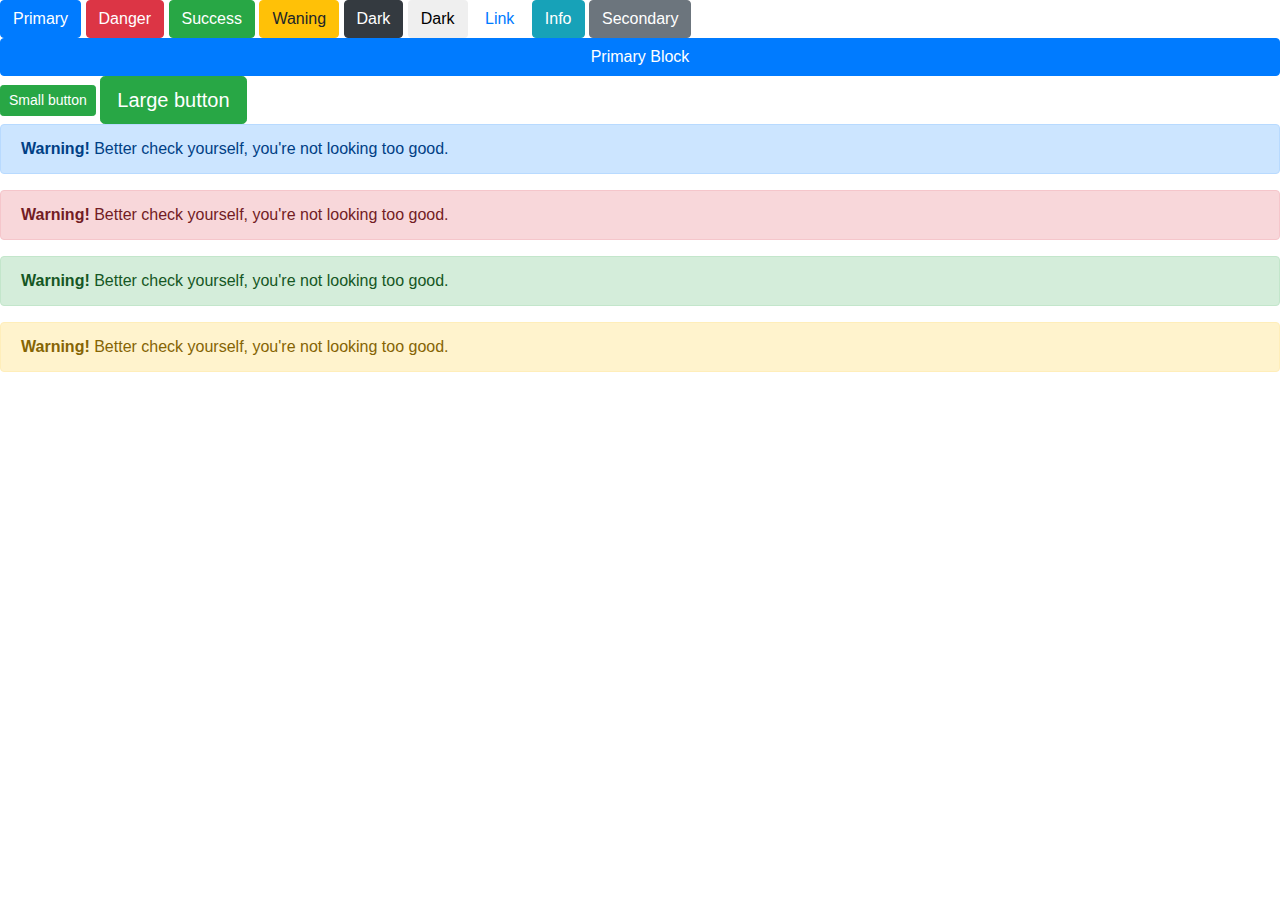
<file: bootstrap/index.html>
<!DOCTYPE html>
<html lang="en">
<head>
	<meta charset="UTF-8">
	<title>Document</title>

  
  <link rel="stylesheet" href="./css/bootstrap.min.css">


</head>
<body>

    <div class="primary"></div>	

<!-- liste des buttons boostrap -->
<button class="btn btn-primary">Primary</button>	
<button class="btn btn-danger">Danger</button>
<button class="btn btn-success">Success</button>	
<button class="btn btn-warning">Waning</button>
<button class="btn btn-dark">Dark</button>
<button class="btn btn-default">Dark</button>
<button class="btn btn-link">Link</button>
<button class="btn btn-info">Info</button>
<button class="btn btn-secondary">Secondary</button>

<br>
<!-- Button de type block -->
<button class="btn btn-primary btn-block">Primary Block</button>


<!-- les taille des buttons -->
<button class="btn btn-success btn-sm">Small button</button>
<button class="btn btn-success btn-lg">Large button</button>


<div class="alert alert-primary" role="alert">
    <strong>Warning!</strong> Better check yourself, you're not looking too good.
</div>


<div class="alert alert-danger" role="alert">
    <strong>Warning!</strong> Better check yourself, you're not looking too good.
</div>


<div class="alert alert-success" role="alert">
    <strong>Warning!</strong> Better check yourself, you're not looking too good.
</div>


<div class="alert alert-warning" role="alert">
    <strong>Warning!</strong> Better check yourself, you're not looking too good.
</div>






<script src="./js/jquery.min.js"></script>
<script src="./js/popper.min.js"></script>
<script src="./js/bootstrap.min.js"></script>


</body>
</html>
</file>
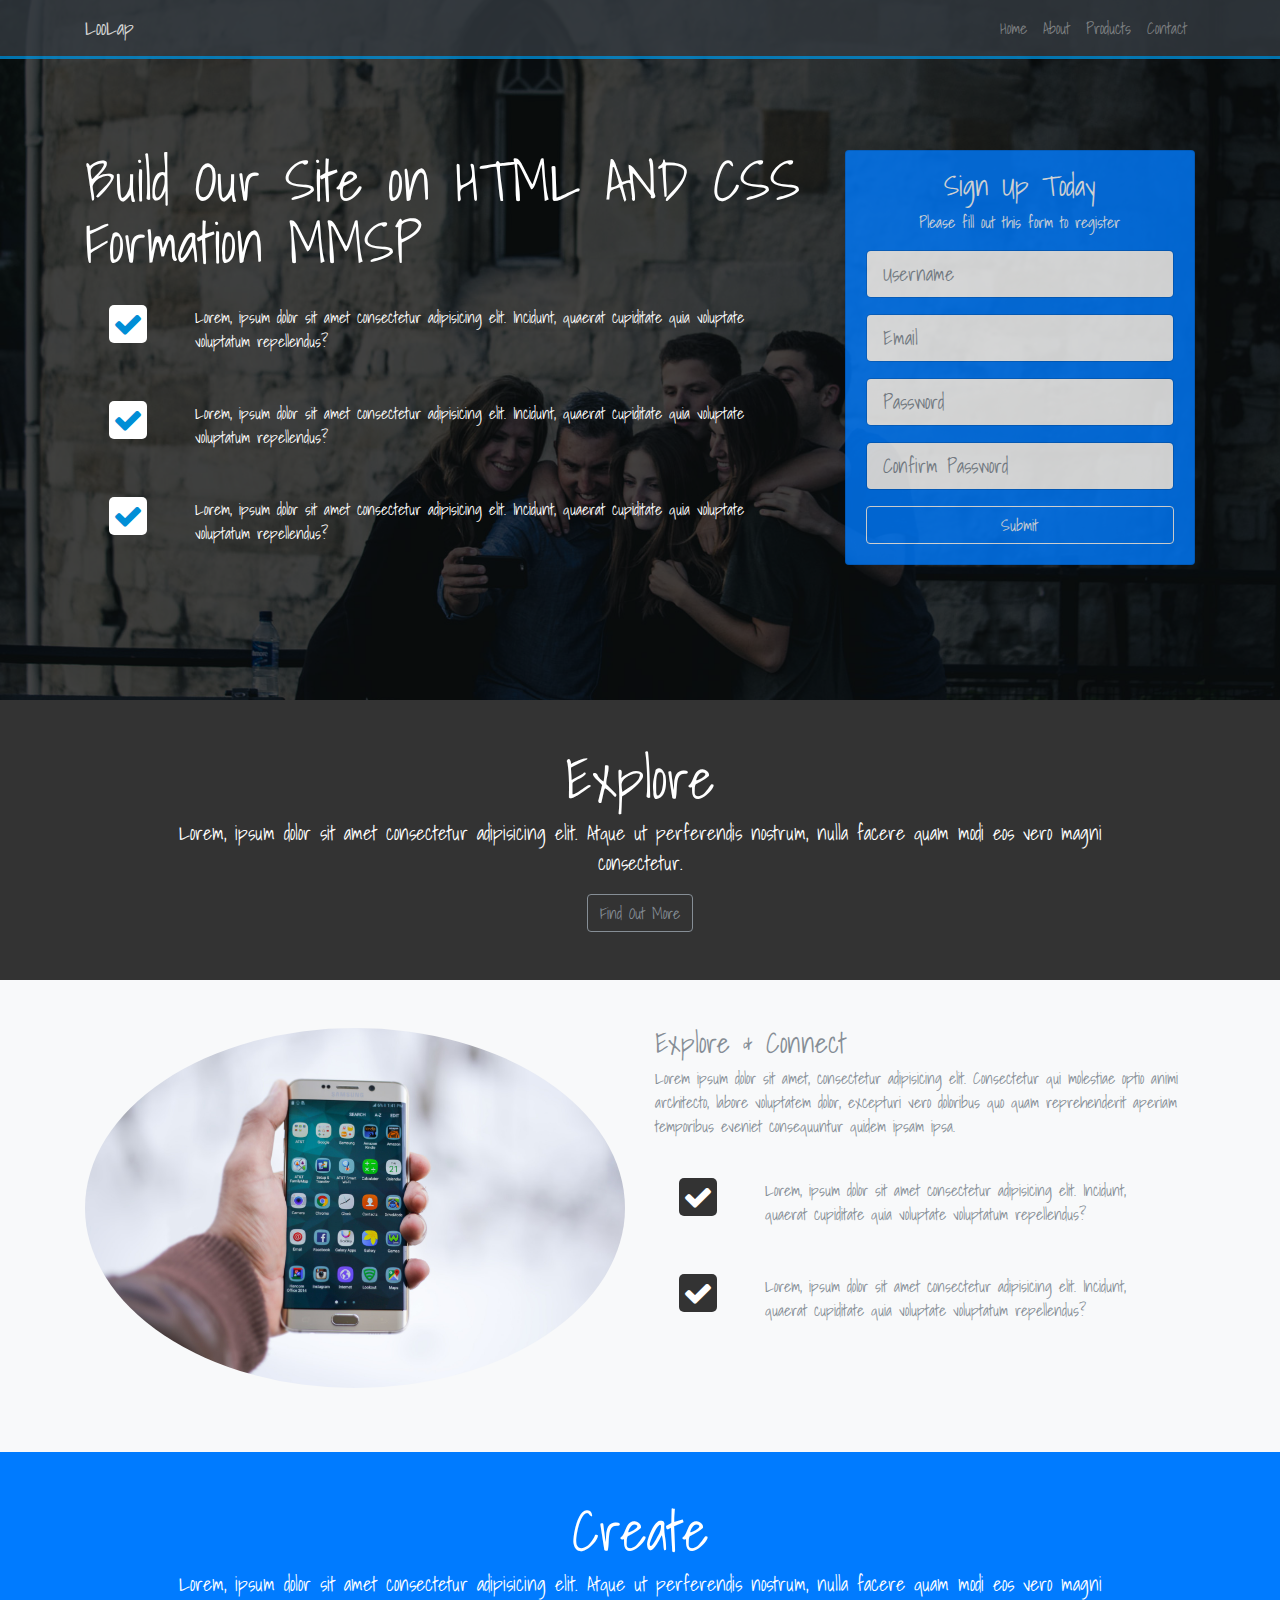
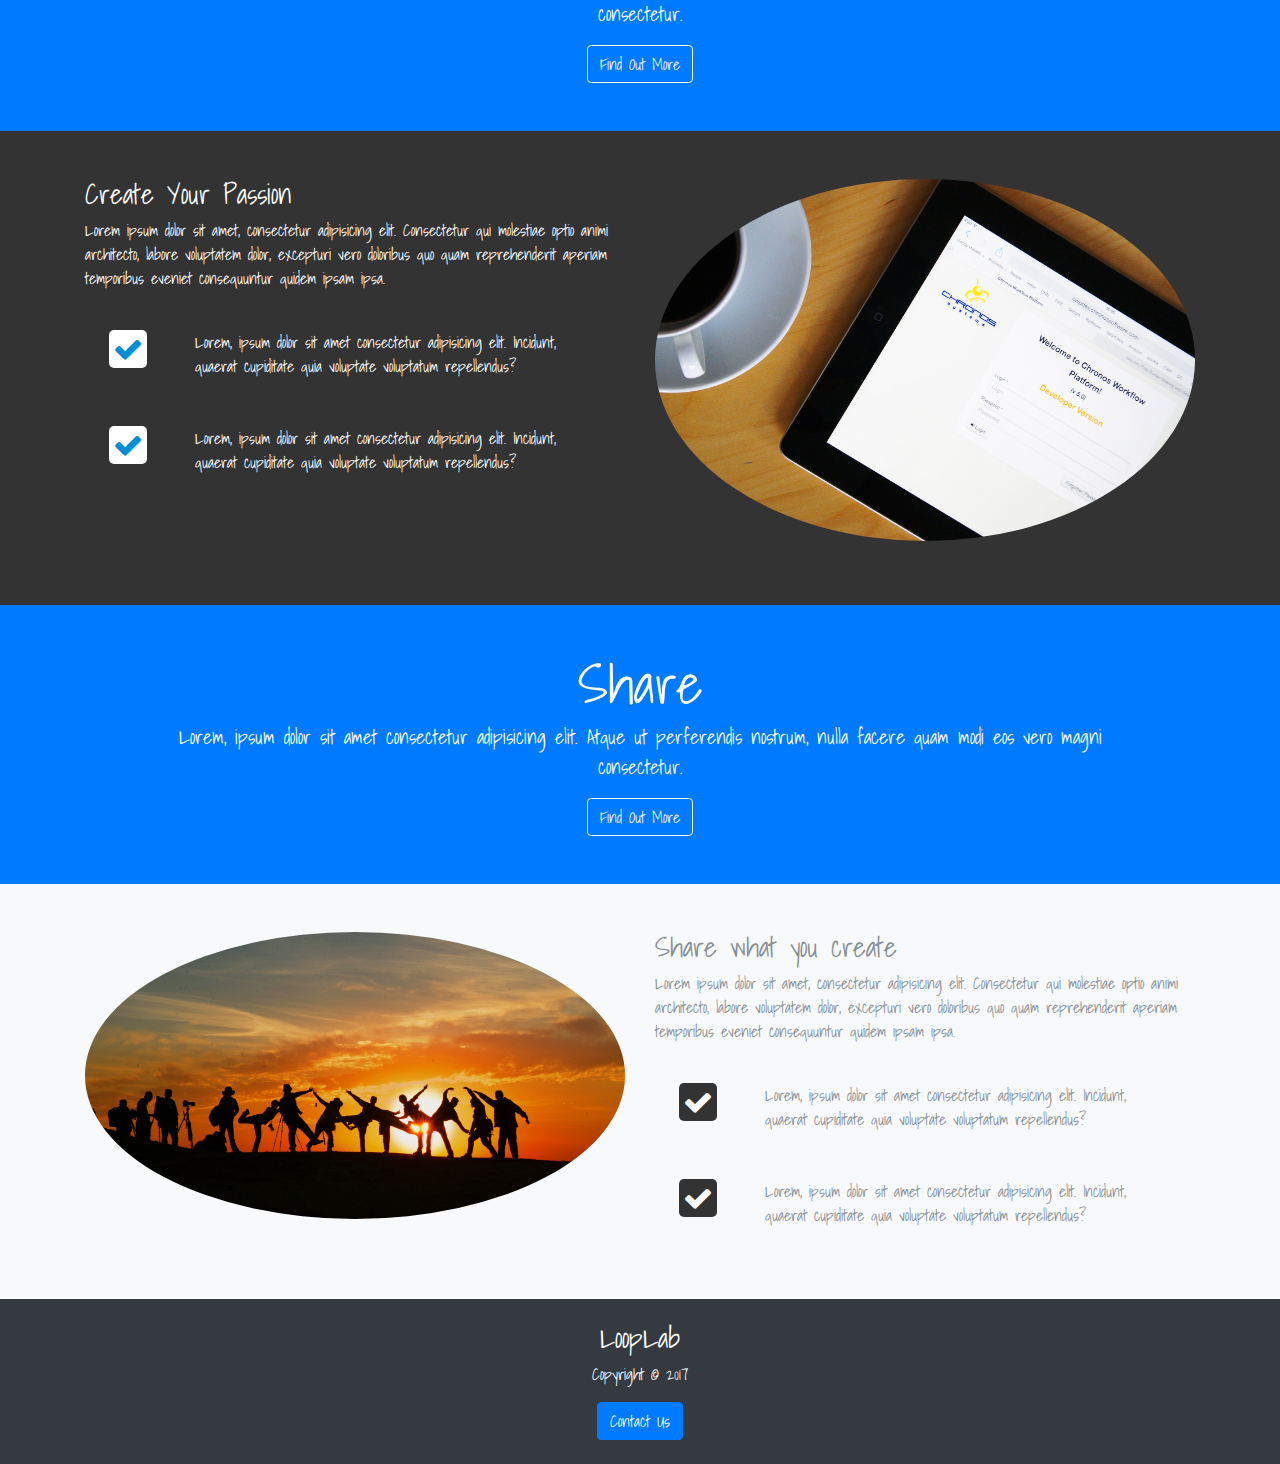
<file: looplab/src/index.html>
<!DOCTYPE html>
<html class="no-js" lang="en">

<head>
  <meta http-equiv="x-ua-compatible" content="ie=edge">
  <meta name="viewport" content="width=device-width, initial-scale=1.0" />
  <link rel="stylesheet" href="css/font-awesome.min.css">
  <link rel="stylesheet" href="css/bootstrap.css">
  <link rel="stylesheet" href="css/style.css">
  <link href="https://fonts.googleapis.com/css?family=Shadows+Into+Light|Wendy+One" rel="stylesheet">
  <style>
    body {
      font-family: 'Shadows Into Light', cursive;
    }
  </style>
  <title>LoopLab</title>
</head>

<body id="home">
  <nav class="navbar navbar-expand-sm bg-dark navbar-dark fixed-top">
    <div class="container">
      <a href="index.html" class="navbar-brand">LooLap</a>
      <button class="navbar-toggler" data-toggle="collapse" data-target="#navbarCollapse">
                   <span class="navbar-toggler-icon"></span>
      </button>
      <div class="collapse navbar-collapse" id="navbarCollapse">
        <ul class="navbar-nav ml-auto">
          <li class="nav-item">
            <a href="#home" class="nav-link">Home</a>
          </li>
          <li class="nav-item">
            <a href="#explore-head-section" class="nav-link">About</a>
          </li>
          <li class="nav-item">
            <a href="#create-head-section" class="nav-link">Products</a>
          </li>
          <li class="nav-item">
            <a href="#share-head-section" class="nav-link">Contact</a>
          </li>
        </ul>
      </div>
    </div>
  </nav>

  <!-- HOME SECTION -->
  <header id="home-section">
    <div class="dark-overlay">
      <div class="home-inner">
        <div class="container">
          <div class="row">
            <div class="col-lg-8 d-none d-lg-block">
              <h1 class="display-4">Build <strong>Our Site</strong> on HTML AND CSS Formation MMSP</h1>
              <div class="d-flex flex-row">
                <div class="p-4 align-self-start">
                  <i class="fa fa-check"></i>
                </div>
                <div class="p-4 align-self-end">
                  Lorem, ipsum dolor sit amet consectetur adipisicing elit. Incidunt, quaerat cupiditate quia voluptate voluptatum repellendus?
                </div>
              </div>
              <div class="d-flex flex-row">
                <div class="p-4 align-self-start">
                  <i class="fa fa-check"></i>
                </div>
                <div class="p-4 align-self-end">
                  Lorem, ipsum dolor sit amet consectetur adipisicing elit. Incidunt, quaerat cupiditate quia voluptate voluptatum repellendus?
                </div>
              </div>
              <div class="d-flex flex-row">
                <div class="p-4 align-self-start">
                  <i class="fa fa-check"></i>
                </div>
                <div class="p-4 align-self-end">
                  Lorem, ipsum dolor sit amet consectetur adipisicing elit. Incidunt, quaerat cupiditate quia voluptate voluptatum repellendus?
                </div>
              </div>
            </div>
            <div class="col-lg-4">
              <div class="card bg-primary text-center card-form">
                <div class="card-body">
                  <h3>Sign Up Today</h3>
                  <p>Please fill out this form to register</p>
                  <form>
                    <div class="form-group">
                      <input type="text" class="form-control form-control-lg" placeholder="Username">
                    </div>
                    <div class="form-group">
                      <input type="email" class="form-control form-control-lg" placeholder="Email">
                    </div>
                    <div class="form-group">
                      <input type="password" class="form-control form-control-lg" placeholder="Password">
                    </div>
                    <div class="form-group">
                      <input type="password" class="form-control form-control-lg" placeholder="Confirm Password">
                    </div>
                    <input type="submit" value="Submit" class="btn btn-outline-light btn-block">
                  </form>
                </div>
              </div>
            </div>
          </div>
        </div>
      </div>
    </div>
  </header>

  <!-- EXPLORE HEAD -->
  <section id="explore-head-section">
    <div class="container">
      <div class="row">
        <div class="col text-center">
          <div class="p-5">
            <h2 class="display-4">Explore</h2>
            <p class="lead">Lorem, ipsum dolor sit amet consectetur adipisicing elit. Atque ut perferendis nostrum, nulla facere quam modi eos vero magni consectetur.</p>
            <a href="#" class="btn btn-outline-secondary">Find Out More</a>
          </div>
        </div>
      </div>
    </div>
  </section>

  <!-- EXPLORE SECTION -->
  <section id="explore-section" class="bg-light text-muted py-5">
    <div class="container">
      <div class="row">
        <div class="col-md-6">
          <img src="img/explore-section1.jpg" alt="" class="img-fluid mb-3 rounded-circle">
        </div>
        <div class="col-md-6">
          <h3>Explore & Connect</h3>
          <p>Lorem ipsum dolor sit amet, consectetur adipisicing elit. Consectetur qui molestiae optio animi architecto, labore voluptatem dolor, excepturi vero doloribus quo quam reprehenderit aperiam temporibus eveniet consequuntur quidem ipsam ipsa.</p>
          <div class="d-flex flex-row">
            <div class="p-4 align-self-start">
              <i class="fa fa-check"></i>
            </div>
            <div class="p-4 align-self-end">
              Lorem, ipsum dolor sit amet consectetur adipisicing elit. Incidunt, quaerat cupiditate quia voluptate voluptatum repellendus?
            </div>
          </div>
          <div class="d-flex flex-row">
            <div class="p-4 align-self-start">
              <i class="fa fa-check"></i>
            </div>
            <div class="p-4 align-self-end">
              Lorem, ipsum dolor sit amet consectetur adipisicing elit. Incidunt, quaerat cupiditate quia voluptate voluptatum repellendus?
            </div>
          </div>
        </div>
      </div>
    </div>
  </section>

  <!-- CREATE HEAD -->
  <section id="create-head-section" class="bg-primary">
    <div class="container">
      <div class="row">
        <div class="col text-center">
          <div class="p-5">
            <h1 class="display-4">Create</h1>
            <p class="lead">Lorem, ipsum dolor sit amet consectetur adipisicing elit. Atque ut perferendis nostrum, nulla facere quam modi eos vero magni consectetur.</p>
            <a href="#" class="btn btn-outline-light">Find Out More</a>
          </div>
        </div>
      </div>
    </div>
  </section>

  <!-- CREATE SECTION -->
  <section id="create-section" class="py-5">
    <div class="container">
      <div class="row">
        <div class="col-md-6">
            <h3>Create Your Passion</h3>
            <p>Lorem ipsum dolor sit amet, consectetur adipisicing elit. Consectetur qui molestiae optio animi architecto, labore voluptatem dolor, excepturi vero doloribus quo quam reprehenderit aperiam temporibus eveniet consequuntur quidem ipsam ipsa.</p>
            <div class="d-flex flex-row">
              <div class="p-4 align-self-start">
                <i class="fa fa-check"></i>
              </div>
              <div class="p-4 align-self-end">
                Lorem, ipsum dolor sit amet consectetur adipisicing elit. Incidunt, quaerat cupiditate quia voluptate voluptatum repellendus?
              </div>
            </div>
            <div class="d-flex flex-row">
              <div class="p-4 align-self-start">
                <i class="fa fa-check"></i>
              </div>
              <div class="p-4 align-self-end">
                Lorem, ipsum dolor sit amet consectetur adipisicing elit. Incidunt, quaerat cupiditate quia voluptate voluptatum repellendus?
              </div>
            </div>
        </div>
        <div class="col-md-6">
            <img src="img/create-section1.jpg" alt="" class="img-fluid mb-3 rounded-circle">
        </div>
      </div>
    </div>
  </section>

  <!-- SHARE HEAD -->
  <section id="share-head-section" class="bg-primary">
      <div class="container">
        <div class="row">
          <div class="col text-center">
            <div class="p-5">
              <h1 class="display-4">Share</h1>
              <p class="lead">Lorem, ipsum dolor sit amet consectetur adipisicing elit. Atque ut perferendis nostrum, nulla facere quam modi eos vero magni consectetur.</p>
              <a href="#" class="btn btn-outline-light">Find Out More</a>
            </div>
          </div>
        </div>
      </div>
    </section>
  
    <!-- SHARE SECTION -->
    <section id="share-section" class="bg-light text-muted py-5">
      <div class="container">
        <div class="row">
          <div class="col-md-6">
            <img src="img/share-section1.jpg" alt="" class="img-fluid mb-3 rounded-circle">
          </div>
          <div class="col-md-6">
            <h3>Share what you create</h3>
            <p>Lorem ipsum dolor sit amet, consectetur adipisicing elit. Consectetur qui molestiae optio animi architecto, labore voluptatem dolor, excepturi vero doloribus quo quam reprehenderit aperiam temporibus eveniet consequuntur quidem ipsam ipsa.</p>
            <div class="d-flex flex-row">
              <div class="p-4 align-self-start">
                <i class="fa fa-check"></i>
              </div>
              <div class="p-4 align-self-end">
                Lorem, ipsum dolor sit amet consectetur adipisicing elit. Incidunt, quaerat cupiditate quia voluptate voluptatum repellendus?
              </div>
            </div>
            <div class="d-flex flex-row">
              <div class="p-4 align-self-start">
                <i class="fa fa-check"></i>
              </div>
              <div class="p-4 align-self-end">
                Lorem, ipsum dolor sit amet consectetur adipisicing elit. Incidunt, quaerat cupiditate quia voluptate voluptatum repellendus?
              </div>
            </div>
          </div>
        </div>
      </div>
    </section>

    <!-- MAIN FOOTER -->
    <footer id="main-footer" class="bg-dark">
      <div class="container">
        <div class="row">
          <div class="col text-center">
            <div class="py-4">
              <h1 class="h3">LoopLab</h1>
              <p>Copyright &copy; 2017</p>
              <button class="btn btn-primary" data-toggle="modal" data-target="#contactModal">Contact Us</button>
            </div>
          </div>
        </div>
      </div>
    </footer>

    <!-- CONTACT MODAL -->
    <div class="modal fade text-dark" id="contactModal">
      <div class="modal-dialog">
        <div class="modal-content">
          <div class="modal-header">
            <h5 class="modal-title" id="contactModalTitle">
              Contact Us
            </h5>
          </div>
          <div class="modal-body">
            <form>
              <div class="form-group">
                <label for="name">Name</label>
                <input type="text" class="form-control">
              </div>
              <div class="form-group">
                <label for="email">Email</label>
                <input type="email" class="form-control">
              </div>
              <div class="form-group">
                  <label for="message">Message</label>
                  <textarea class="form-control"></textarea>
              </div>
            </form>
          </div>
          <div class="modal-footer">
            <button class="btn btn-primary btn-block">Submit</button>
          </div>
        </div>
      </div>
    </div>

  <script src="js/jquery.min.js"></script>
  <script src="js/popper.min.js"></script>
  <script src="js/bootstrap.min.js"></script>
</body>

</html>
</file>
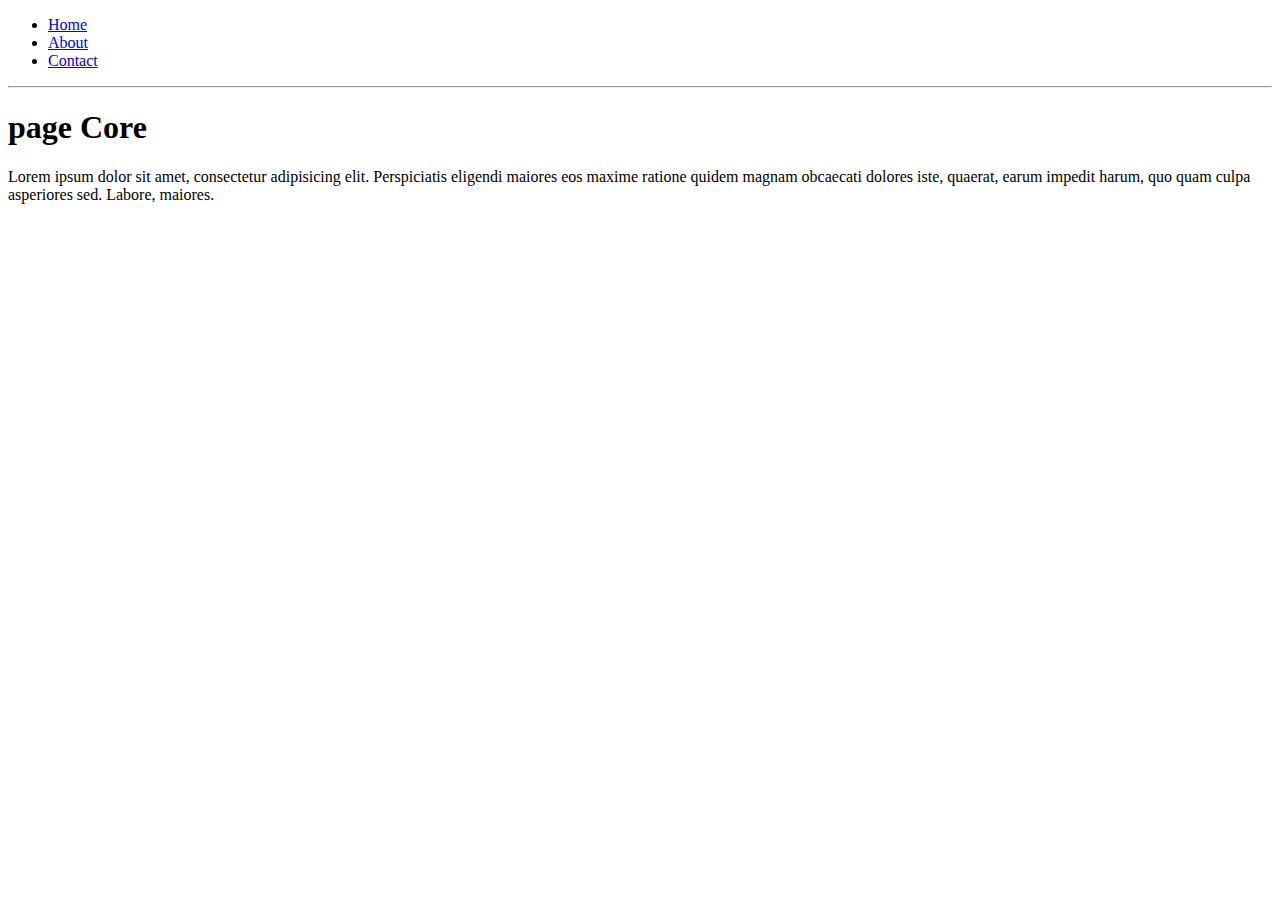
<file: division.html>
<!DOCTYPE html>
<html lang="en">
<head>
	<meta charset="UTF-8">
	<title>page pour les divisions</title>
</head>
<body>

	<nav>
            	<ul>
       				<li><a href="home.html">Home</a></li>
       				<li><a href="about.html">About</a></li>
       				<li><a href="contact.html">Contact</a></li>
       			</ul>		
	</nav>


    <section>
    	<hr>
    	<h1>page Core</h1>
    	<p>Lorem ipsum dolor sit amet, consectetur adipisicing elit. Perspiciatis eligendi maiores eos maxime ratione quidem magnam obcaecati dolores iste, quaerat, earum impedit harum, quo quam culpa asperiores sed. Labore, maiores.</p>
    </section>

	
</body>
</html>
</file>
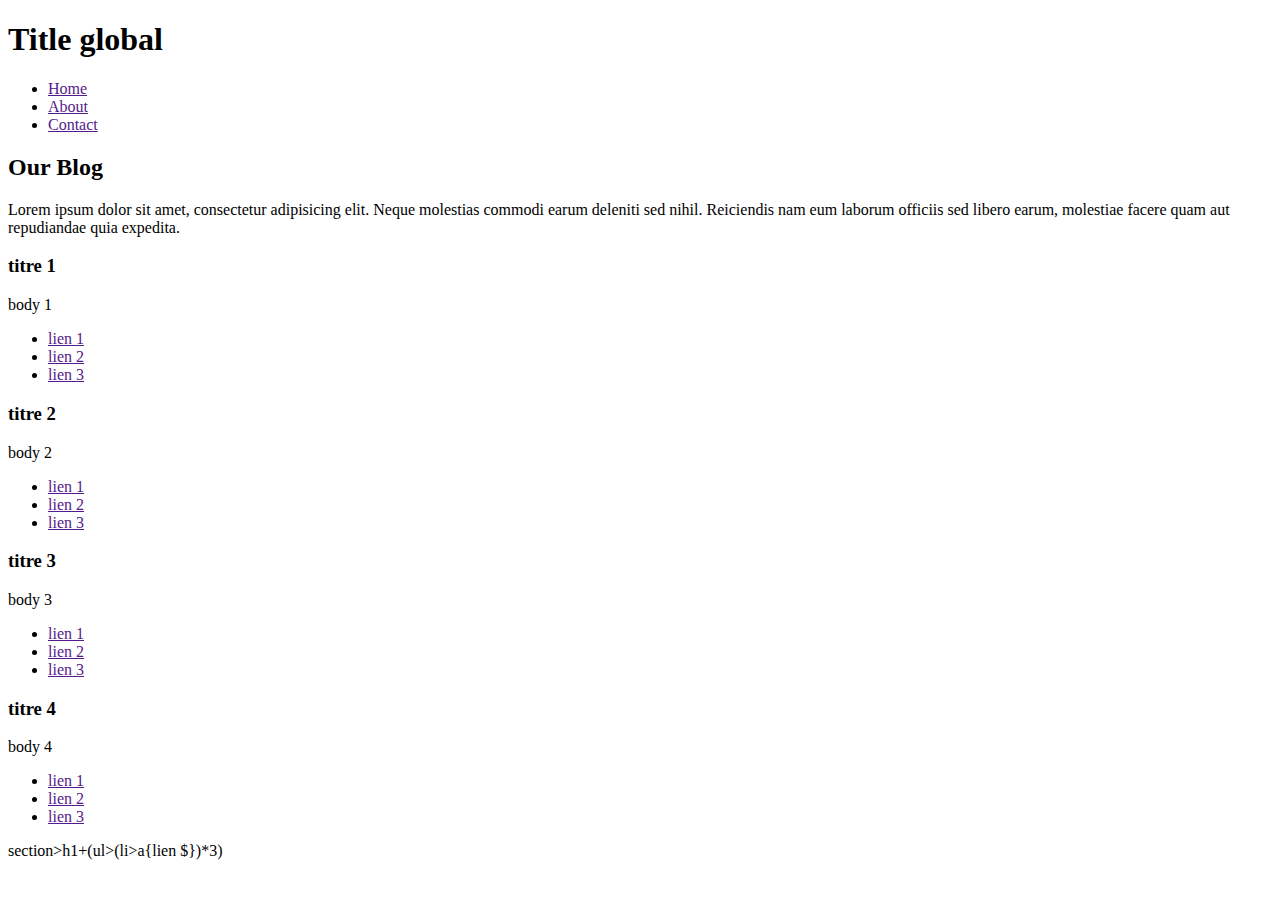
<file: emmet.html>
<!DOCTYPE html>
<html lang="en">
<head>
	<meta charset="UTF-8">
	<title>Document</title>
    
    

</head>
<body>

	<section>
		<h1>Title global</h1>
		<ul>
			<li> <a href="">Home</a> </li>
			<li> <a href="">About</a> </li>
			<li> <a href="">Contact</a> </li>
		</ul>
	</section>

	<section>
		<h2>Our Blog</h2>
		<p>Lorem ipsum dolor sit amet, consectetur adipisicing elit. Neque molestias commodi earum deleniti sed nihil. Reiciendis nam eum laborum officiis sed libero earum, molestiae facere quam aut repudiandae quia expedita.</p>
	</section>

	<section>
		<article>
			<h3>titre 1</h3>
			<p>body 1</p>
			<ul>
				<li><a href="">lien 1</a></li>
				<li><a href="">lien 2</a></li>
				<li><a href="">lien 3</a></li>
			</ul>
		</article>

		<article>
			<h3>titre 2</h3>
			<p>body 2</p>
			<ul>
				<li><a href="">lien 1</a></li>
				<li><a href="">lien 2</a></li>
				<li><a href="">lien 3</a></li>
			</ul>
		</article>

		<article>
			<h3>titre 3</h3>
			<p>body 3</p>
			<ul>
				<li><a href="">lien 1</a></li>
				<li><a href="">lien 2</a></li>
				<li><a href="">lien 3</a></li>
			</ul>
		</article>

		<article>
			<h3>titre 4</h3>
			<p>body 4</p>
			<ul>
				<li><a href="">lien 1</a></li>
				<li><a href="">lien 2</a></li>
				<li><a href="">lien 3</a></li>
			</ul>
		</article>
	</section>

	section>h1+(ul>(li>a{lien $})*3)
	
</body>
</html>
</file>
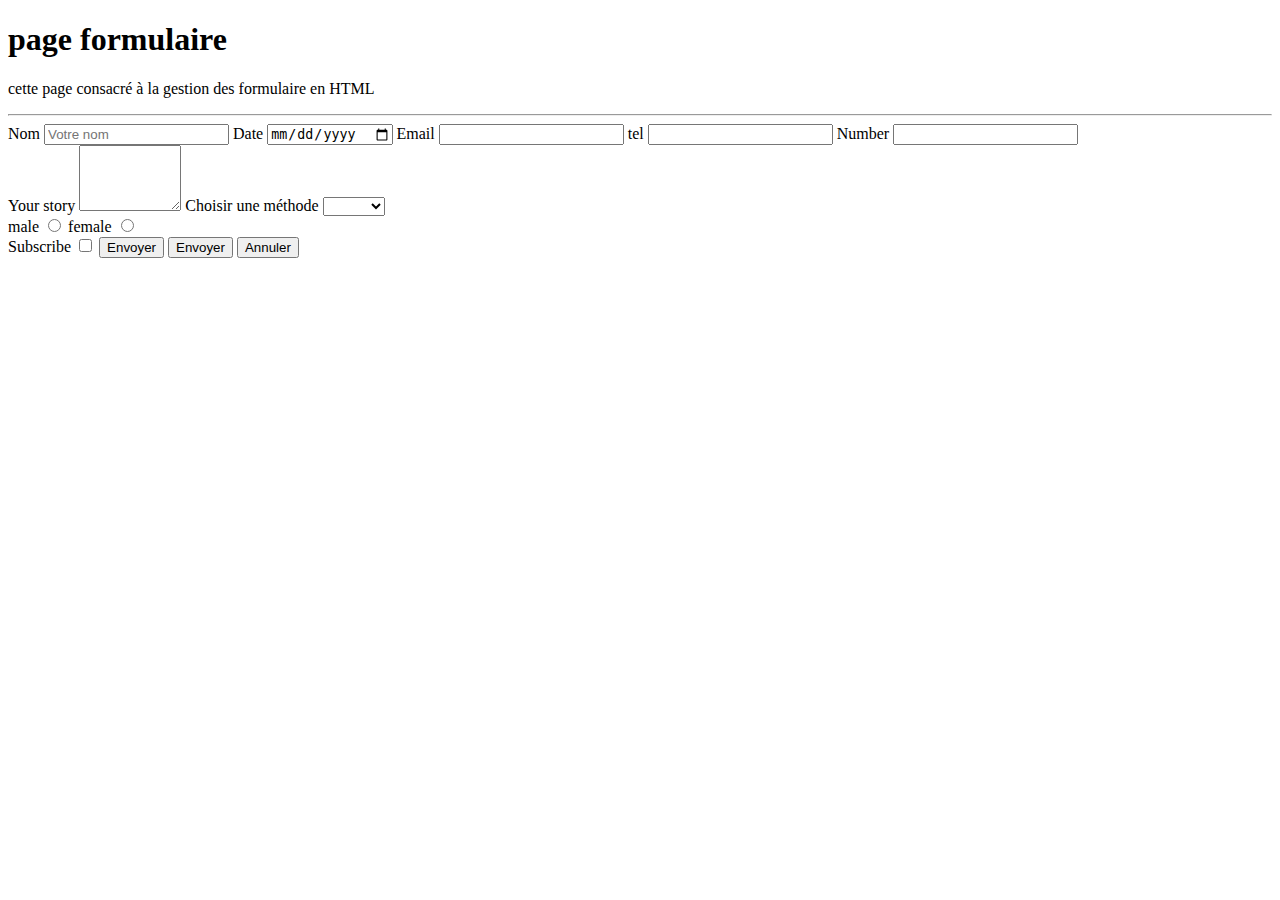
<file: form.html>
<!DOCTYPE html>
<html lang="en">
<head>
	<meta charset="UTF-8">
	<title>Page Formulaire</title>
</head>
<body>

	<h1>page formulaire</h1>
	<p>cette page consacré à la gestion des formulaire en HTML</p>
	<hr>

	<form action="" method="get">
		
		<label for="userPrenom">Nom</label>
		<input placeholder="Votre nom" type="text" name="userPrenom" id="userPrenom">

		<label for="">Date</label>
		<input type="date" name="date">
        
        <label for="email">Email</label>
		<input type="email" name="email" id="email">

		<label for="tel">tel</label>
		<input type="tel" name="tel" id="tel">

		<label for="number">Number</label>
		<input type="number" name="number" id="number">	
        
        <br>

        <label for="description">Your story</label>
		
		<textarea placeholder="une petite description" name="description" id="description" cols="10" rows="4">
		</textarea>	
        
        <label for="methodContact">Choisir une méthode</label>
        <select name="methodContact" id="methodContact">
        	<option value=""></option>
        	<option value="1">SMS</option>
        	<option value="2">TEL</option>
        	<option value="3">EMAIL</option>
        </select>
        <br>
        <label for="male">male</label>
        <input type="radio" name="sexe" id="male" value="male">

        <label for="female">female</label>
        <input type="radio" name="sexe" id="female" value="female">
		<br>
        <label for="subscribe">Subscribe</label>
        <input type="checkbox" name="subscribe" id="subscribe">
        
        <input type="submit" value="Envoyer">

        <button type="submit">Envoyer</button>
        <button type="reset">Annuler</button>
	</form>
	
</body>
</html>
</file>
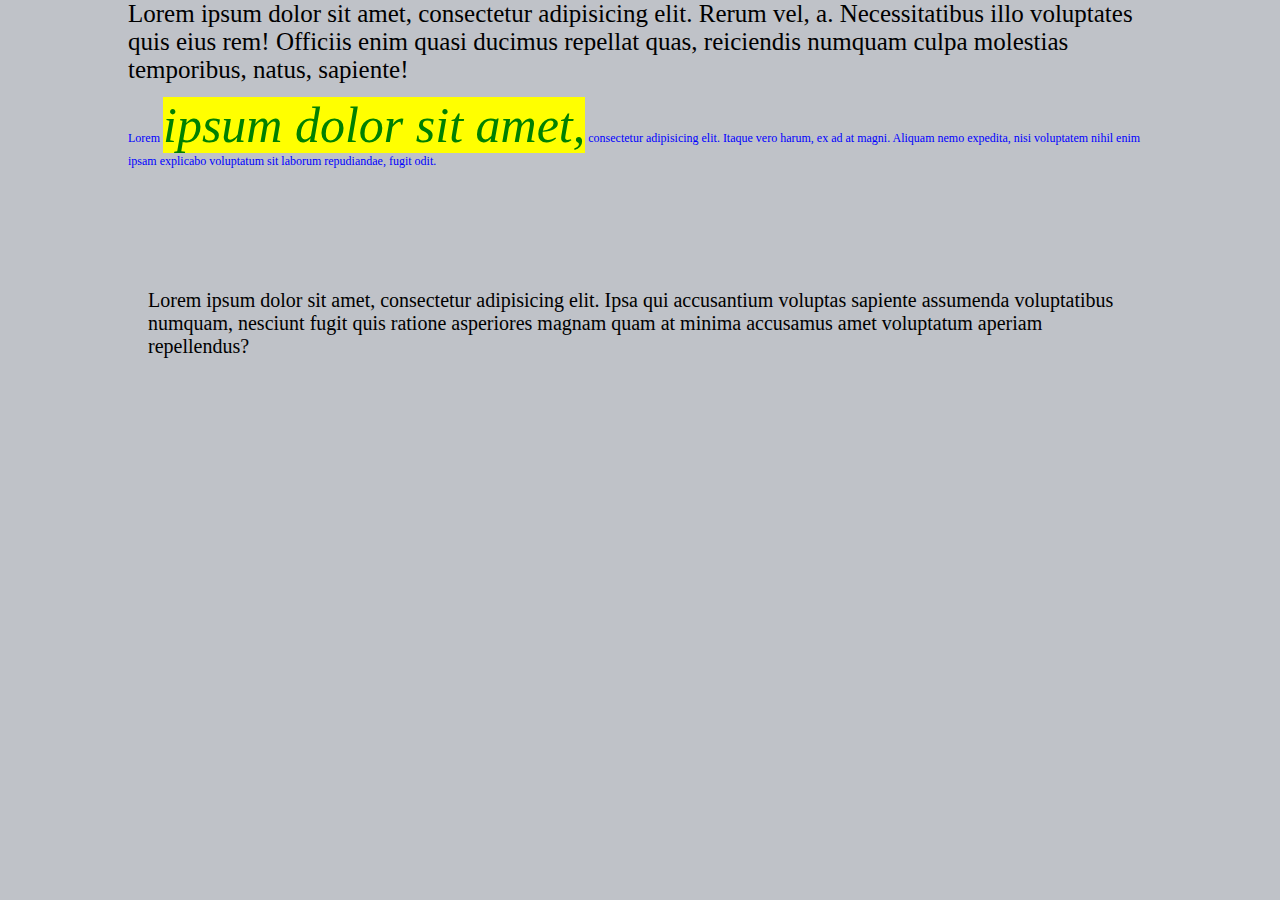
<file: stylesheet.html>
<!DOCTYPE html>
<html lang="en">
<head>
	<meta charset="UTF-8">
	<title>Style sheet</title>
    
  <link rel="stylesheet" href="./css/style.css">
</head>
<body>

	Lorem ipsum dolor sit amet, consectetur adipisicing elit. Rerum vel, a. Necessitatibus illo voluptates quis eius rem! Officiis enim quasi ducimus repellat quas, reiciendis numquam culpa molestias temporibus, natus, sapiente!

	<p>
		Lorem <span class="highlight">ipsum dolor sit amet,</span> consectetur adipisicing elit. Itaque vero harum, ex ad at magni. Aliquam nemo expedita, nisi voluptatem nihil enim ipsam explicabo voluptatum sit laborum repudiandae, fugit odit.
	</p>

	<p id="showcase" class="highlight">
		Lorem ipsum dolor sit amet, consectetur adipisicing elit. Ipsa qui accusantium voluptas sapiente assumenda voluptatibus numquam, nesciunt fugit quis ratione asperiores magnam quam at minima accusamus amet voluptatum aperiam repellendus?
	</p>


	
</body>
</html>
</file>
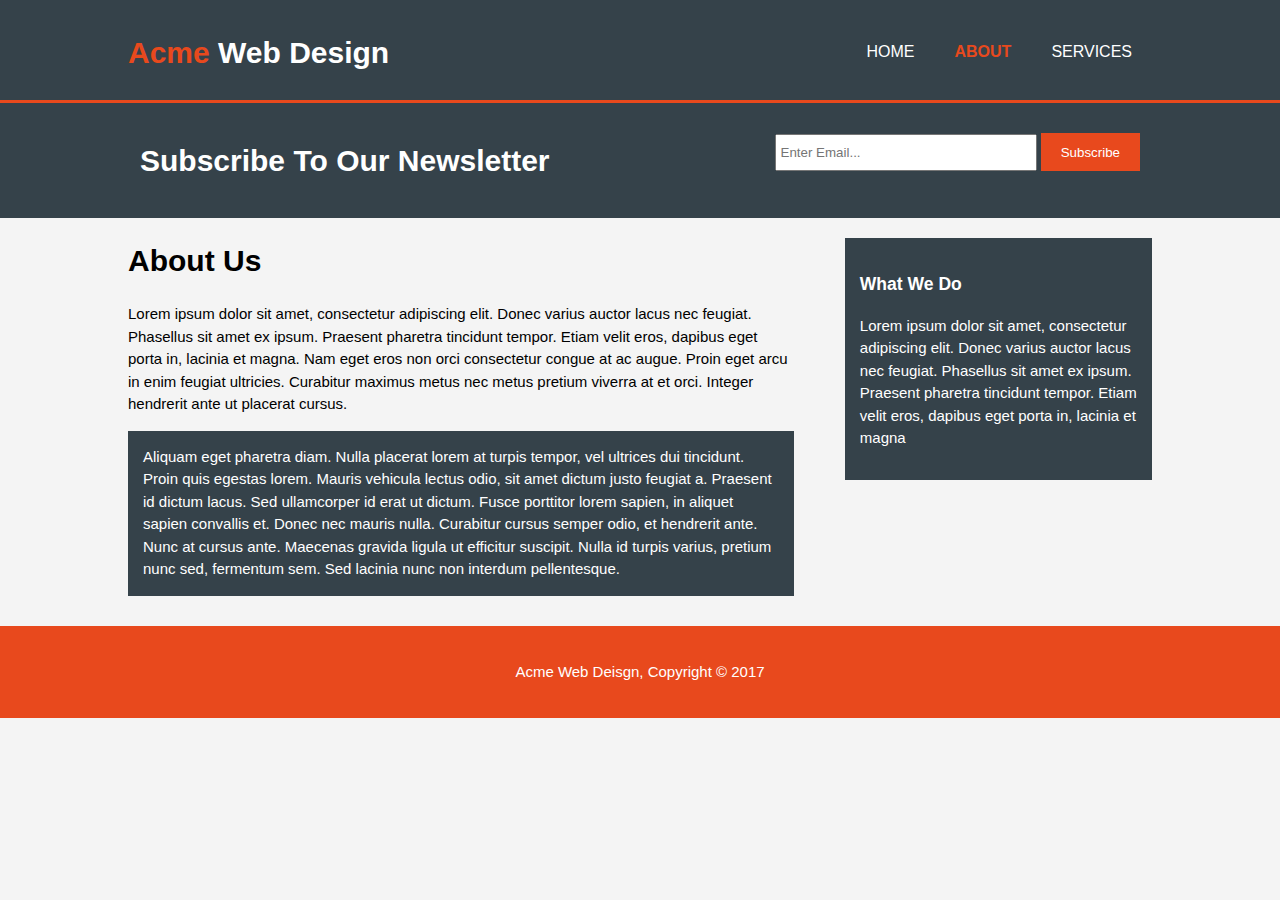
<file: acme/about.html>
<!DOCTYPE html>
<html>
  <head>
    <meta charset="utf-8">
    <meta name="viewport" content="width=device-width">
    <meta name="description" content="Affordable and professional web design">
	  <meta name="keywords" content="web design, affordable web design, professional web design">
  	<meta name="author" content="Brad Traversy">
    <title>Acme Web Deisgn | About</title>
    <link rel="stylesheet" href="./css/style.css">
  </head>
  <body>
    <header>
      <div class="container">
        <div id="branding">
          <h1><span class="highlight">Acme</span> Web Design</h1>
        </div>
        <nav>
          <ul>
            <li><a href="index.html">Home</a></li>
            <li class="current"><a href="about.html">About</a></li>
            <li><a href="services.html">Services</a></li>
          </ul>
        </nav>
      </div>
    </header>

    <section id="newsletter">
      <div class="container">
        <h1>Subscribe To Our Newsletter</h1>
        <form>
          <input type="email" placeholder="Enter Email...">
          <button type="submit" class="button_1">Subscribe</button>
        </form>
      </div>
    </section>

    <section id="main">
      <div class="container">
        <article id="main-col">
          <h1 class="page-title">About Us</h1>
          <p>
            Lorem ipsum dolor sit amet, consectetur adipiscing elit. Donec varius auctor lacus nec feugiat. Phasellus sit amet ex ipsum. Praesent pharetra tincidunt tempor. Etiam velit eros, dapibus eget porta in, lacinia et magna. Nam eget eros non orci consectetur congue at ac augue. Proin eget arcu in enim feugiat ultricies. Curabitur maximus metus nec metus pretium viverra at et orci. Integer hendrerit ante ut placerat cursus.
          </p>
          <p class="dark">
Aliquam eget pharetra diam. Nulla placerat lorem at turpis tempor, vel ultrices dui tincidunt. Proin quis egestas lorem. Mauris vehicula lectus odio, sit amet dictum justo feugiat a. Praesent id dictum lacus. Sed ullamcorper id erat ut dictum. Fusce porttitor lorem sapien, in aliquet sapien convallis et. Donec nec mauris nulla. Curabitur cursus semper odio, et hendrerit ante. Nunc at cursus ante. Maecenas gravida ligula ut efficitur suscipit. Nulla id turpis varius, pretium nunc sed, fermentum sem. Sed lacinia nunc non interdum pellentesque.
          </p>
        </article>

        <aside id="sidebar">
          <div class="dark">
            <h3>What We Do</h3>
            <p>Lorem ipsum dolor sit amet, consectetur adipiscing elit. Donec varius auctor lacus nec feugiat. Phasellus sit amet ex ipsum. Praesent pharetra tincidunt tempor. Etiam velit eros, dapibus eget porta in, lacinia et magna</p>
          </div>
        </aside>
      </div>
    </section>

    <footer>
      <p>Acme Web Deisgn, Copyright &copy; 2017</p>
    </footer>
  </body>
</html>
</file>
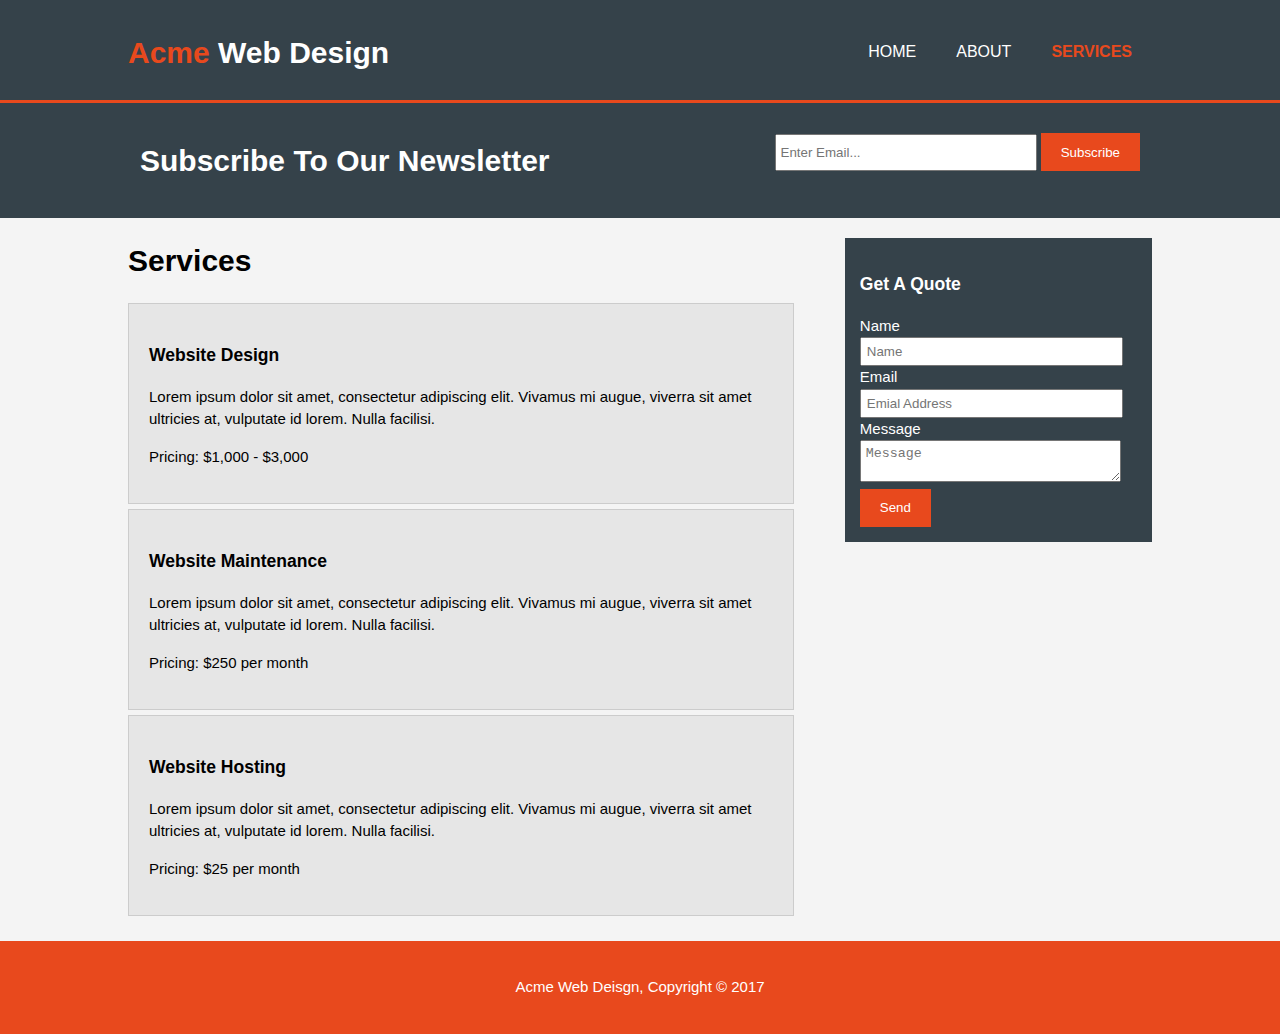
<file: acme/services.html>
<!DOCTYPE html>
<html>
  <head>
    <meta charset="utf-8">
    <meta name="viewport" content="width=device-width">
    <meta name="description" content="Affordable and professional web design">
	  <meta name="keywords" content="web design, affordable web design, professional web design">
  	<meta name="author" content="Brad Traversy">
    <title>Acme Web Deisgn | Services</title>
    <link rel="stylesheet" href="./css/style.css">
  </head>
  <body>
    <header>
      <div class="container">
        <div id="branding">
          <h1><span class="highlight">Acme</span> Web Design</h1>
        </div>
        <nav>
          <ul>
            <li><a href="index.html">Home</a></li>
            <li><a href="about.html">About</a></li>
            <li class="current"><a href="services.html">Services</a></li>
          </ul>
        </nav>
      </div>
    </header>

    <section id="newsletter">
      <div class="container">
        <h1>Subscribe To Our Newsletter</h1>
        <form>
          <input type="email" placeholder="Enter Email...">
          <button type="submit" class="button_1">Subscribe</button>
        </form>
      </div>
    </section>

    <section id="main">
      <div class="container">
        <article id="main-col">
          <h1 class="page-title">Services</h1>
          <ul id="services">
            <li>
              <h3>Website Design</h3>
              <p>Lorem ipsum dolor sit amet, consectetur adipiscing elit. Vivamus mi augue, viverra sit amet ultricies at, vulputate id lorem. Nulla facilisi.</p>
						  <p>Pricing: $1,000 - $3,000</p>
            </li>
            <li>
              <h3>Website Maintenance</h3>
              <p>Lorem ipsum dolor sit amet, consectetur adipiscing elit. Vivamus mi augue, viverra sit amet ultricies at, vulputate id lorem. Nulla facilisi.</p>
						  <p>Pricing: $250 per month</p>
            </li>
            <li>
              <h3>Website Hosting</h3>
              <p>Lorem ipsum dolor sit amet, consectetur adipiscing elit. Vivamus mi augue, viverra sit amet ultricies at, vulputate id lorem. Nulla facilisi.</p>
						  <p>Pricing: $25 per month</p>
            </li>
          </ul>
        </article>

        <aside id="sidebar">
          <div class="dark">
            <h3>Get A Quote</h3>
            <form class="quote">
  						<div>
  							<label>Name</label><br>
  							<input type="text" placeholder="Name">
  						</div>
  						<div>
  							<label>Email</label><br>
  							<input type="email" placeholder="Emial Address">
  						</div>
  						<div>
  							<label>Message</label><br>
  							<textarea placeholder="Message"></textarea>
  						</div>
  						<button class="button_1" type="submit">Send</button>
					</form>
          </div>
        </aside>
      </div>
    </section>

    <footer>
      <p>Acme Web Deisgn, Copyright &copy; 2017</p>
    </footer>
  </body>
</html>
</file>
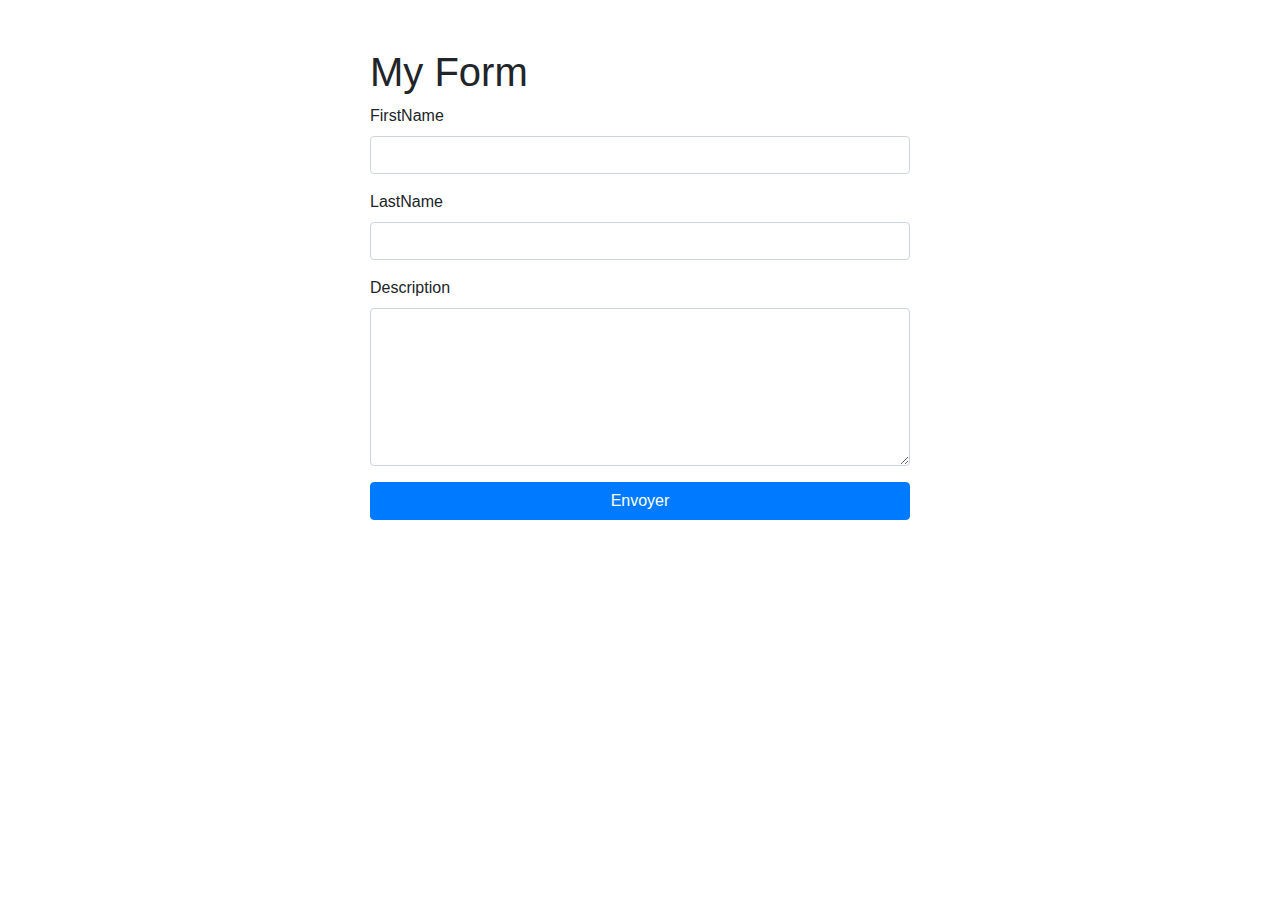
<file: bootstrap/form.html>
<!DOCTYPE html>
<html lang="en">
<head>
	<meta charset="UTF-8">
	<title>Form</title>

  <link rel="stylesheet" href="./css/bootstrap.min.css">
</head>
<body>


  <div class="container">
  	
  	<div class="row">
  		
  		<div class="col-md-6 mx-auto">
  			
  			<h1 class="mt-5">My Form</h1>

  			<div class="form-group">
  				<label for="firstName">FirstName</label>
  				<input type="text" class="form-control" id="firstName" name="firstName">
  			</div>

  			<div class="form-group">
  				<label for="lastName">LastName</label>
  				<input type="text" class="form-control" id="lastName" name="lastName">
  			</div>

  			<div class="form-group">
  				<label for="description">Description</label>
  				<textarea name="description" class="form-control" id="description" cols="30" rows="6"></textarea>
  			</div>

  			<button class="btn btn-primary btn-block">Envoyer</button>

  		</div>

  	</div>

  </div>

<script src="./js/jquery.min.js"></script>
<script src="./js/popper.min.js"></script>
<script src="./js/bootstrap.min.js"></script>
	
</body>
</html>
</file>
<file: looplab/src/css/style.css>
body {
  background: #333;
  color: #fff; }

.navbar {
  border-bottom: #008ed6 3px solid;
  opacity: 0.8; }

#home-section {
  background: url("../img/home.jpg") no-repeat;
  min-height: 700px;
  background-size: cover;
  background-attachment: fixed; }
  #home-section .dark-overlay {
    background-color: rgba(0, 0, 0, 0.7);
    position: absolute;
    top: 0;
    left: 0;
    width: 100%;
    min-height: 700px; }
  #home-section .home-inner {
    padding-top: 150px; }
  #home-section .card-form {
    opacity: 0.8; }
  #home-section .fa {
    color: #008ed6;
    background: #fff;
    padding: 4px;
    border-radius: 5px;
    font-size: 30px; }

#explore-section .fa, #share-section .fa {
  color: #fff;
  background: #333;
  padding: 4px;
  border-radius: 5px;
  font-size: 30px; }

#create-section .fa {
  color: #008ed6;
  background: #fff;
  padding: 4px;
  border-radius: 5px;
  font-size: 30px; }
</file>
<file: css/style.css>
body {
    	background-color: #bfc2c8;
     	font-size: 25px;
     	width: 80%;
     	margin: auto;
     }

   p {
    	color: blue;
    	font-size: 12px
     }
 /* sfdfdfdfdfdf */
   p#showcase {
   	color: black;
   	font-size: 20px;
   	padding: 20px 10px 5px 20px;
   	margin-top: 100px
   }

   span.highlight {

   	  color: green;
   	  background-color: yellow;
   	  font-size: 50px;
   	  font-style: italic;
   }
</file>
<file: acme/css/style.css>
body{
  font: 15px/1.5 Arial, Helvetica,sans-serif;
  padding:0;
  margin:0;
  background-color:#f4f4f4;
}

/* Global */
.container{
  width:80%;
  margin:auto;
  overflow:hidden;
}

ul{
  margin:0;
  padding:0;
}

.button_1{
  height:38px;
  background:#e8491d;
  border:0;
  padding-left: 20px;
  padding-right:20px;
  color:#ffffff;
}

.dark{
  padding:15px;
  background:#35424a;
  color:#ffffff;
  margin-top:10px;
  margin-bottom:10px;
}

/* Header **/
header{
  background:#35424a;
  color:#ffffff;
  padding-top:30px;
  min-height:70px;
  border-bottom:#e8491d 3px solid;
}

header a{
  color:#ffffff;
  text-decoration:none;
  text-transform: uppercase;
  font-size:16px;
}

header li{
  float:left;
  display:inline;
  padding: 0 20px 0 20px;
}

header #branding{
  float:left;
}

header #branding h1{
  margin:0;
}

header nav{
  float:right;
  margin-top:10px;
}

header .highlight, header .current a{
  color:#e8491d;
  font-weight:bold;
}

header a:hover{
  color:#cccccc;
  font-weight:bold;
}

/* Showcase */
#showcase{
  min-height:400px;
  background:url('../img/showcase.jpg') no-repeat 0 -400px;
  text-align:center;
  color:#ffffff;
}

#showcase h1{
  margin-top:100px;
  font-size:55px;
  margin-bottom:10px;
}

#showcase p{
  font-size:20px;
}

/* Newsletter */
#newsletter{
  padding:15px;
  color:#ffffff;
  background:#35424a
}

#newsletter h1{
  float:left;
}

#newsletter form {
  float:right;
  margin-top:15px;
}

#newsletter input[type="email"]{
  padding:4px;
  height:25px;
  width:250px;
}

/* Boxes */
#boxes{
  margin-top:20px;
}

#boxes .box{
  float:left;
  text-align: center;
  width:30%;
  padding:10px;
}

#boxes .box img{
  width:90px;
}

/* Sidebar */
aside#sidebar{
  float:right;
  width:30%;
  margin-top:10px;
}

aside#sidebar .quote input, aside#sidebar .quote textarea{
  width:90%;
  padding:5px;
}

/* Main-col */
article#main-col{
  float:left;
  width:65%;
}

/* Services */
ul#services li{
  list-style: none;
  padding:20px;
  border: #cccccc solid 1px;
  margin-bottom:5px;
  background:#e6e6e6;
}

footer{
  padding:20px;
  margin-top:20px;
  color:#ffffff;
  background-color:#e8491d;
  text-align: center;
}

/* Media Queries */
@media(max-width: 768px){
  header #branding,
  header nav,
  header nav li,
  #newsletter h1,
  #newsletter form,
  #boxes .box,
  article#main-col,
  aside#sidebar{
    float:none;
    text-align:center;
    width:100%;
  }

  header{
    padding-bottom:20px;
  }

  #showcase h1{
    margin-top:40px;
  }

  #newsletter button, .quote button{
    display:block;
    width:100%;
  }

  #newsletter form input[type="email"], .quote input, .quote textarea{
    width:100%;
    margin-bottom:5px;
  }
}
</file>
